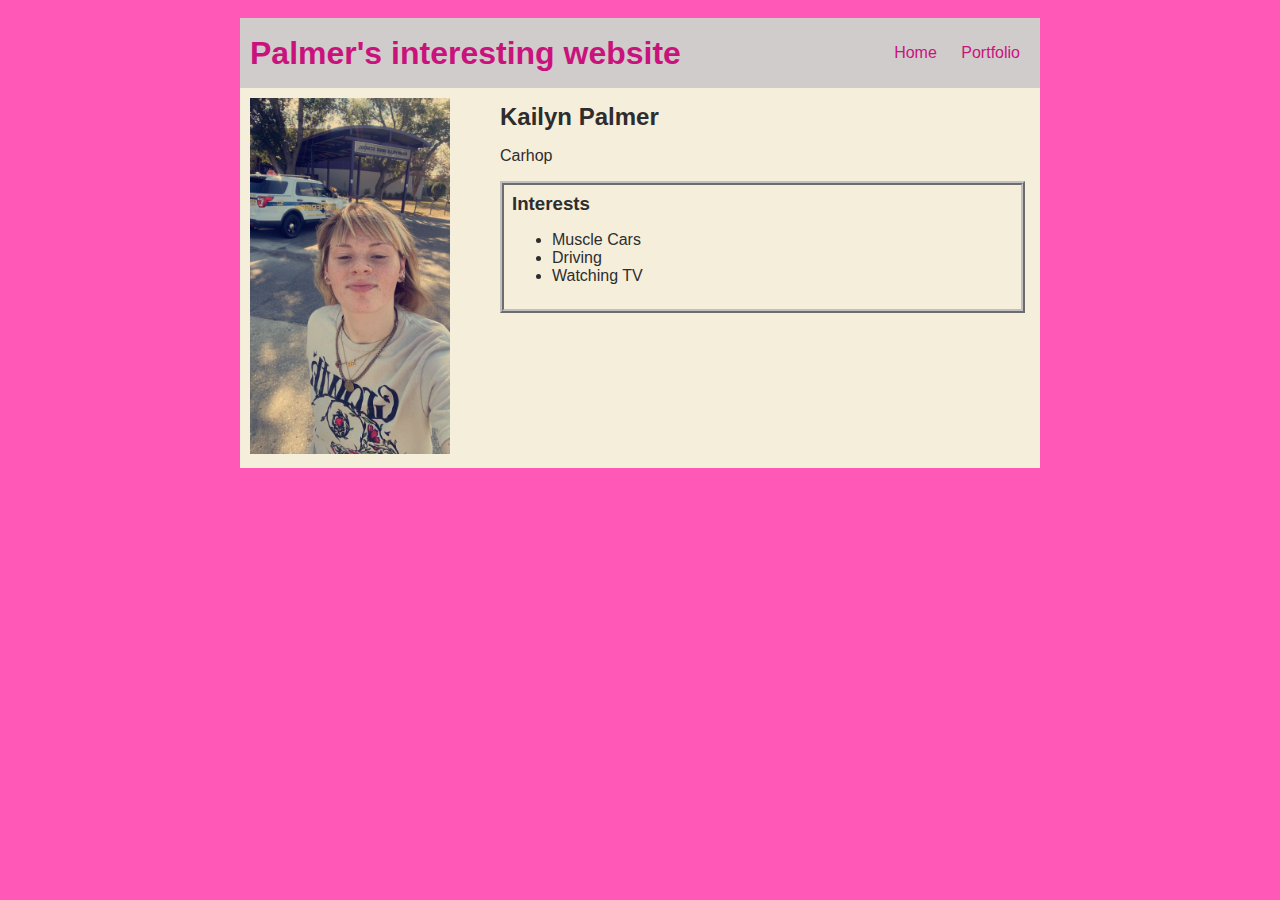
<file: index.html>
<!DOCTYPE HTML>
<html>

<head>
    <title> Palmer's website </title>
    <link rel="stylesheet" href="style.css">
</head>

<body>
    <!-- Visible HTML elements GO HERE  -->
    <div id="all-contents">
        <nav>
            <h1>Palmer's interesting website</h1>
            <ul id="nav-ul">
                <li class="nav-li">
                    <a href="index.html">Home</a>
                </li>

                <li class="nav-li">
                    <a href="portfolio.html">Portfolio</a>
                </li>
            </ul>
        </nav>


        <main>
            <!-- Sidebar section -->
            <div class="sidebar">
                <img class="sidebar-img" src="images/First Webpage (Aug 16, 2023 at 2_03 PM).jpg">
            </div>
            <!-- Content section -->
            <div class="content">
                <h2>
                    Kailyn Palmer
                </h2>
                <p>
                    Carhop
                </p>
                <!-- Interests section -->
                <div id="interests">
                    <h3>Interests</h3>
                    <ul>
                        <li>Muscle Cars</li>
                        <li>Driving</li>
                        <li>Watching TV</li>

                    </ul>
                </div>
            </div>
        </main>
    </div>
</body>

</html>
</file>
<file: projects/bouncing-box/index.html>
<!DOCTYPE html>
<html>
<head>
	<meta charset="utf-8">
	<title>Bouncing Box</title>
	<script src="jquery.min.js"></script>
	<style>
		.box {
			width: 80px;
			height: 80px;
			background-color: teal;
			background-image: url(https://www.modernokids.com/cdn/shop/files/pink-mustang-front-right-wheel-turn-min_5f391f94-9744-400d-b7b3-bded2c7411c3_1000x.jpg?v=1689360422);
			background-size: 80px;
			background-repeat: none;
			font-size: 300%;
			text-align: center;
			user-select: none;
			display: block;
			position: absolute;
			top: 100px;
			left: 300px;  /* <--- Change me! */
		}
		.board{
			height: 100vh;
			background-image: url(https://assets.simpleviewinc.com/simpleview/image/upload/c_limit,q_75,w_1200/v1/crm/daytonabeach/DAYTONA-500-Flyover-2017---USAF-Thunderbirdss_sm-e4d8c493dac4c7d_e4d8c5e5-bdd9-12e4-ce8cbd772c93512c.jpg);
			background-size: 1380px;
			background-repeat: no-repeat;
			
		}
	</style>
	<!-- 	<script src="//cdnjs.cloudflare.com/ajax/libs/jquery/2.1.1/jquery.min.js"></script> -->

</head>
<body class="board">
	<!-- HTML for the box -->
	<div class="box">?</div>

	<script>
		(function(){
			'use strict'
			/* global jQuery */

			//////////////////////////////////////////////////////////////////
			/////////////////// SETUP DO NOT DELETE //////////////////////////
			//////////////////////////////////////////////////////////////////
			
			var box = jQuery('.box');	// reference to the HTML .box element
			var board = jQuery('.board');	// reference to the HTML .board element
			var boardWidth = board.width();	// the maximum X-Coordinate of the screen
			var boardHeight = jQuery(window).height();

			// Every 50 milliseconds, call the update Function (see below)
			setInterval(update, 50);
			
			// Every time the box is clicked, call the handleBoxClick Function (see below)
			box.on('click', handleBoxClick);

			// moves the Box to a new position on the screen along the X-Axis
			function moveBoxTo(newPositionX, newPositionY) {
				box.css("left", newPositionX);
				box.css("top", newPositionY);
			}

			// changes the text displayed on the Box
			function changeBoxText(newText) {
				box.text(newText);
			}

			//////////////////////////////////////////////////////////////////
			/////////////////// YOUR CODE BELOW HERE /////////////////////////
			//////////////////////////////////////////////////////////////////
			
			// TODO 2 - Variable declarations 
			var positionX = 20;
            var points = 0;
			var speed = 10;
			var positionY = 20;
			var speedY = 10;
			
			
			/* 
			This Function will be called 20 times/second. Each time it is called,
			it should move the Box to a new location. If the box drifts off the screen
			turn it around! 
			*/
			function update() {
				positionX = positionX + speed;
				positionY = positionY + speedY;
				moveBoxTo(positionX, positionY)

				if (positionX > boardWidth) {
					speed = -speed;
				}
				if (positionX < 0) {
					speed = -speed;
				}
				
				if (positionY > boardHeight) {
					speedY = -speedY;
				}
				if (positionY < 0) {
					speedY = -speedY;
				}


			};

			/* 
			This Function will be called each time the box is clicked. Each time it is called,
			it should increase the points total, increase the speed, and move the box to
			the left side of the screen.
			*/
			function handleBoxClick() {
				
		        positionX = 0;
				points = points + 1;
				speed = speed + 5;
				changeBoxText(points);

			};
		})();
	</script>
</body>
</html>
</file>
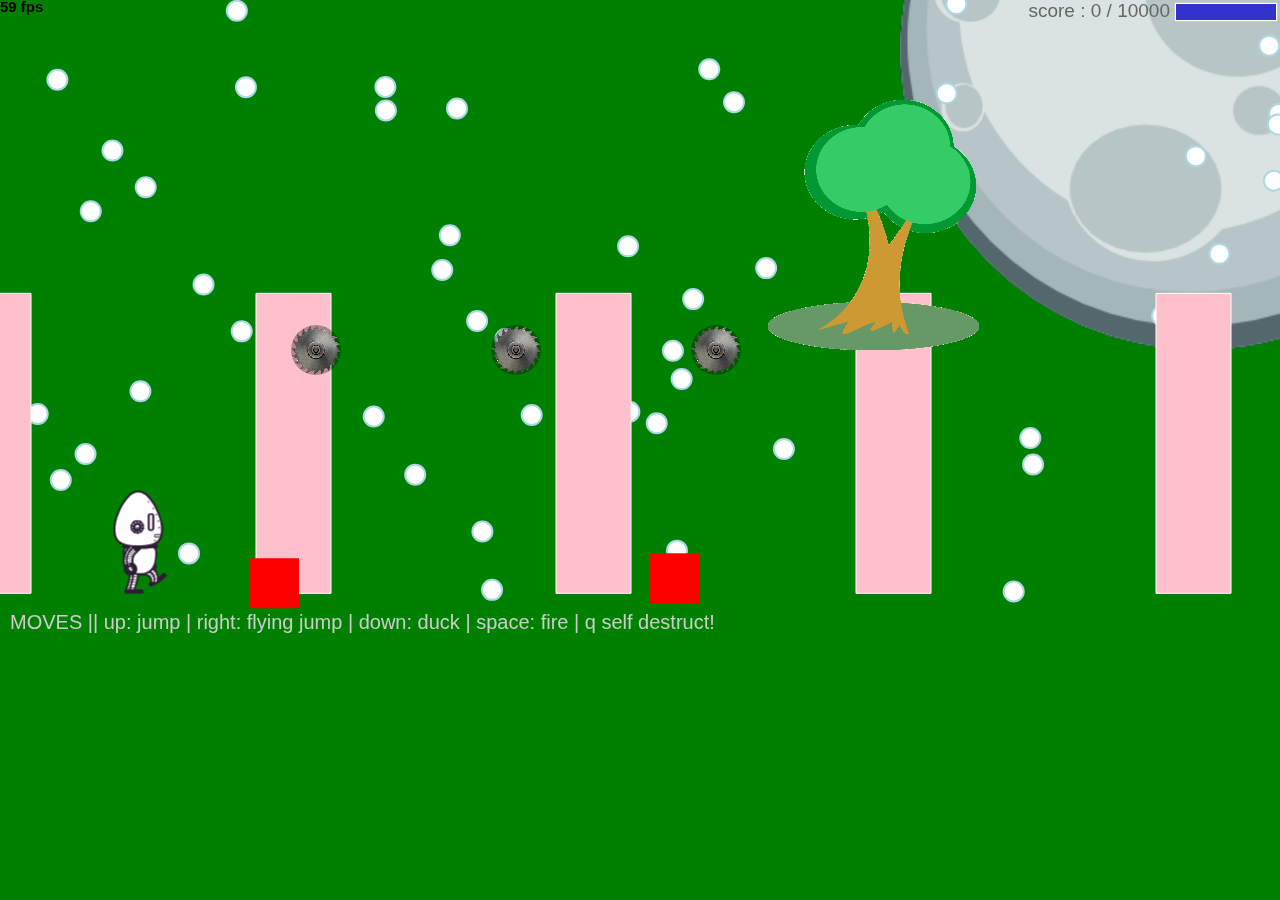
<file: projects/runtime/index.html>
<!DOCTYPE html>
<html>
  <head>
    <meta charset="utf-8" />

    <title>Operation Spark || Runtime!</title>
    <meta name="description" content="Operation Spark Motion Poem" />
    <meta name="author" content="operationspark.org" />
    <meta name="viewport" content="width=device-width, initial-scale=1.0" />

    <link href="css/bootstrap.min.css" rel="stylesheet" media="screen" />
    <link href="css/style.css" rel="stylesheet" />

    <!-- all core CreateJS and 3rd party libraries are listed here: -->
    <script src="bower_components/lodash/lodash.min.js"></script>
    <script src="bower_components/bluebird/js/browser/bluebird.min.js"></script>
    <script src="js/lib/proton-1.0.0.min.js"></script>
    <script src="bower_components/easeljs/lib/easeljs-0.8.2.min.js"></script>
    <script src="bower_components/PreloadJS/lib/preloadjs-0.6.2.min.js"></script>
    <script src="bower_components/TweenJS/lib/tweenjs.min.js"></script>
    <script src="bower_components/SoundJS/lib/soundjs-0.6.2.min.js"></script>
    <script src="bower_components/opspark-draw/draw.js"></script>
    <script src="bower_components/racket/racket.js"></script>

    <!-- our app javascript code -->
    <script src="js/util/load.js"></script>
    <script src="js/util/spin.min.js"></script>
    <script src="js/util/point.js"></script>
    <script src="js/spritesheet.js"></script>
    <script src="js/world/rules.js"></script>
    <script src="js/particle/particleManager.js"></script>
    <script src="js/orb/orbManager.js"></script>
    <script src="js/projectile/projectileManager.js"></script>
    <script src="js/view/pacifier.js"></script>
    <script src="js/view/background.js"></script>
    <script src="js/view/ground.js"></script>
    <script src="js/view/hud.js"></script>
    <script src="js/player/halle.js"></script>
    <script src="js/player/playerManager.js"></script>
    <script src="js/opspark.js"></script>
    <script src="js/game.js"></script>
    <script src="js/init.js"></script>
    <script src="js/levelData.js"></script>
    <script src="js/runLevels.js"></script>

    <!--Load Additional Scripts Here-->
  </head>
  <body>
    <div id="main">
      <canvas id="canvas" width="500" height="500"></canvas>
    </div>
    <script id="index">
      (function () {
        "use strict";
        background(window);
        makeLevelData(window);
        runLevels(window);
        init(window);
      })();
    </script>
  </body>
</html>
</file>
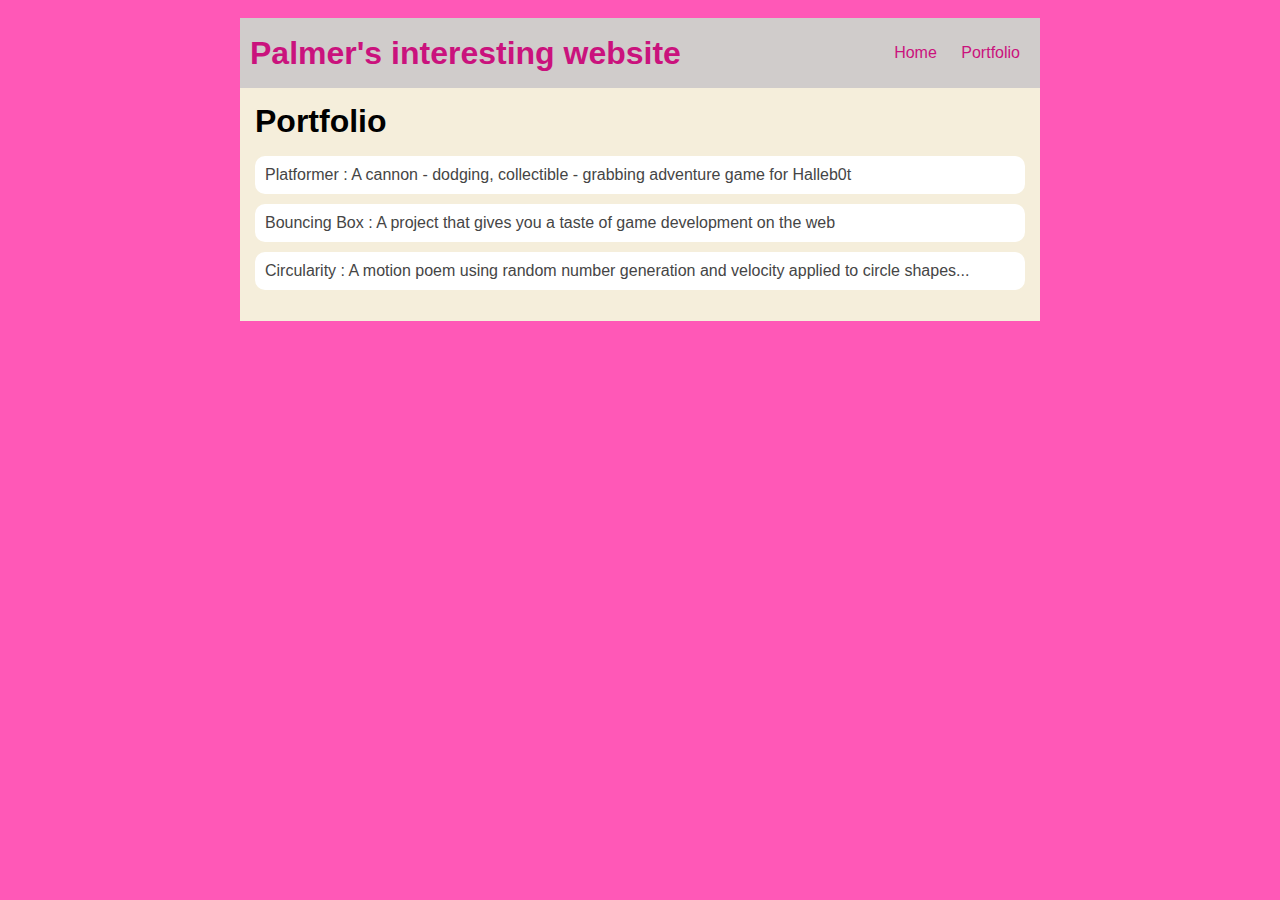
<file: portfolio.html>
<!DOCTYPE HTML>
<html>
    <head>
        <title> Palmer's website </title>
    <link rel="stylesheet" href="style.css">
    </head>

    <body>
      <div id="all-contents">
        <nav>
            <h1>Palmer's interesting website</h1>
            <ul id="nav-ul">
                <li class="nav-li">
                    <a href="index.html">Home</a>
                </li>

                <li class="nav-li">
                    <a href="portfolio.html">Portfolio</a>
                </li>
            </ul>
        </nav>
        <main>
            <div class="content">
                <h1>Portfolio</h1>
                <ul id="portfolio">
                    <li><a href="projects/platformer/">Platformer : A cannon - dodging, collectible - grabbing adventure game for Halleb0t</a></li>
                    <li><a href="projects/bouncing-box/">Bouncing Box : A project that gives you a taste of game development on the web </a></li>
                    <li><a href="projects/circularity/">Circularity : A motion poem using random number generation and velocity applied to circle shapes...</a></li>
                </ul>
            </div>
        </main>


      </div>
    </body>
</html>
</file>
<file: style.css>
body {
    background: rgb(255, 88, 183);
    color: rgb(45, 45, 45);
    padding: 10px;
    font-family: arial;
}
#all-contents {
  max-width: 800px;
    margin: auto;
}

/* navigation menu */
nav {
    background: rgb(208, 204, 203);
   margin: 0 auto;
    display: flex;
    padding: 10px;
}
h1 {
    display: flex;
    align-items: center;
    color: rgb(202, 18, 125);
    flex: 1;
    margin: 0;
}
#nav-ul {
    list-style-image: none;
}
.nav-li {
    display: inline-block;
    padding: 0 10px;
}
a {
    text-decoration: none;
    color: rgb(202, 18, 125);
}

/* main container area beneath menu */
main {
    background: rgb(245, 238, 219);
    display: flex;
}
.sidebar {
    margin-right: 25px;
    padding: 10px;
}
.sidebar-img {
    width: 200px;
}
.content {
    flex: 1;
    padding: 15px;
}

/* portfolio styles */
#interests {
    border: 4px silver ridge;
    padding: 8px;
}
h2, h3 {
    margin: 0px;
}
         /* portfolio styles */
         .content h1 {
            color: black;
        }

        #portfolio {
            list-style-type: none;
            padding-left: 0;
        }

        #portfolio li {
            background: #fff;
            padding: 10px;
            border-radius: 10px;
            margin-bottom: 10px;
        }

        #portfolio li:hover {
            background: #eee;
        }

        #portfolio a {
            text-decoration: none;
            color: #454545;
        }
</file>
<file: projects/runtime/css/style.css>
body, html {
    width: 100%;
    height: 100%;
    margin: 0;
    padding: 0;
    overflow: hidden;
    -moz-user-select: none;
    -webkit-user-select: none;
    -ms-user-select: none;
}
canvas {
    -moz-user-select: none;
    -webkit-user-select: none;
    -ms-user-select: none;
    position:absolute;
}
</file>
